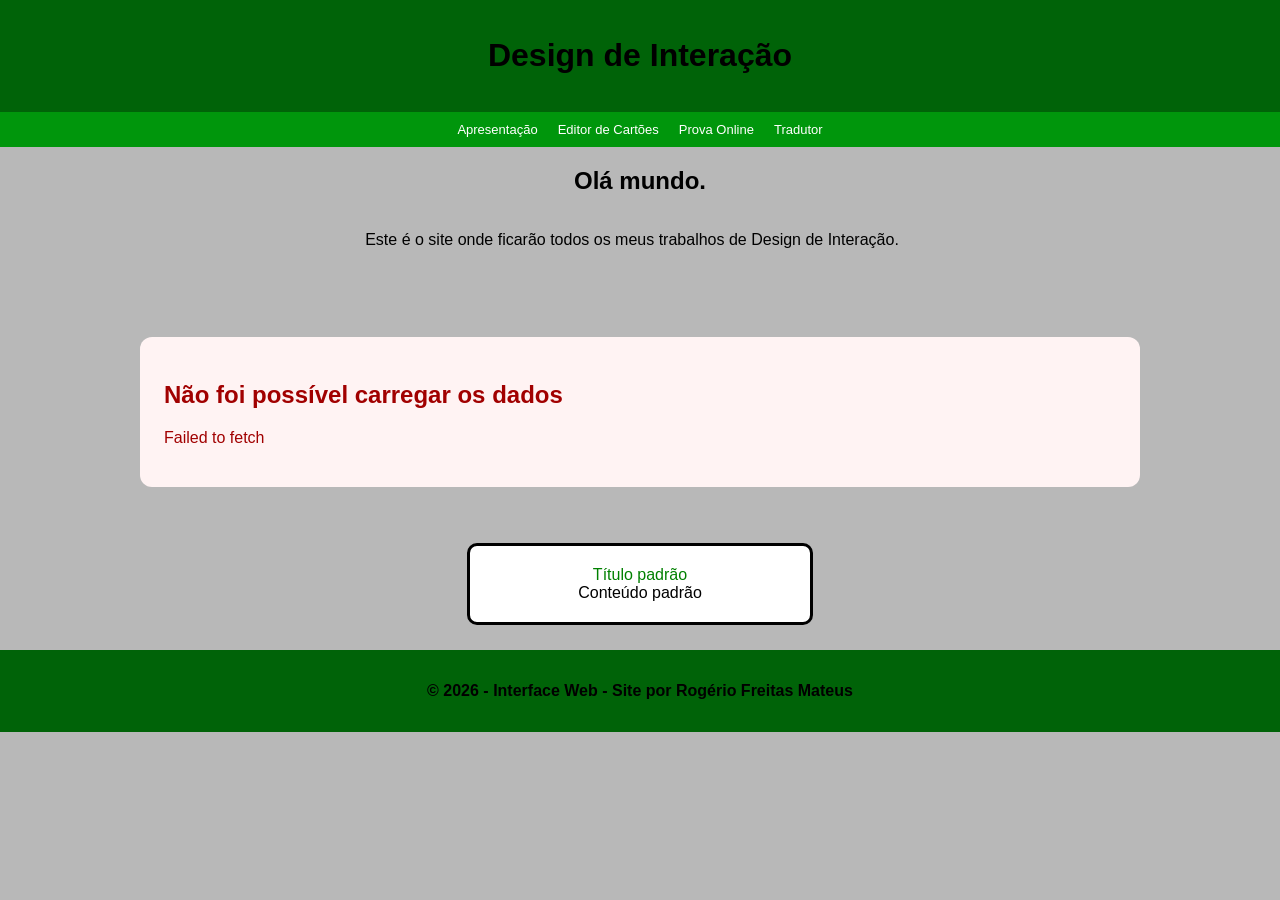
<file: index.html>
<!DOCTYPE html>
<html lang="pt-BR">
<head>
    <meta charset="UTF-8">
    <meta name="viewport" content="width=device-width, initial-scale=1.0">
    <title>Design Interação</title>
    <link rel="stylesheet" href="styles.css">
</head>
<body>
<index-nav></index-nav>

<main>
    <div class="center-div" id="header-intro">
        <h2>Olá mundo.</h2>
        <p>Este é o site onde ficarão todos os meus trabalhos de Design de Interação.</p>
    </div>

    <index-api-section></index-api-section>

    <ex-template></ex-template>
</main>

<index-footer></index-footer>

<script type="module" src="./components/app.js"></script>
</body>
</html>
</file>
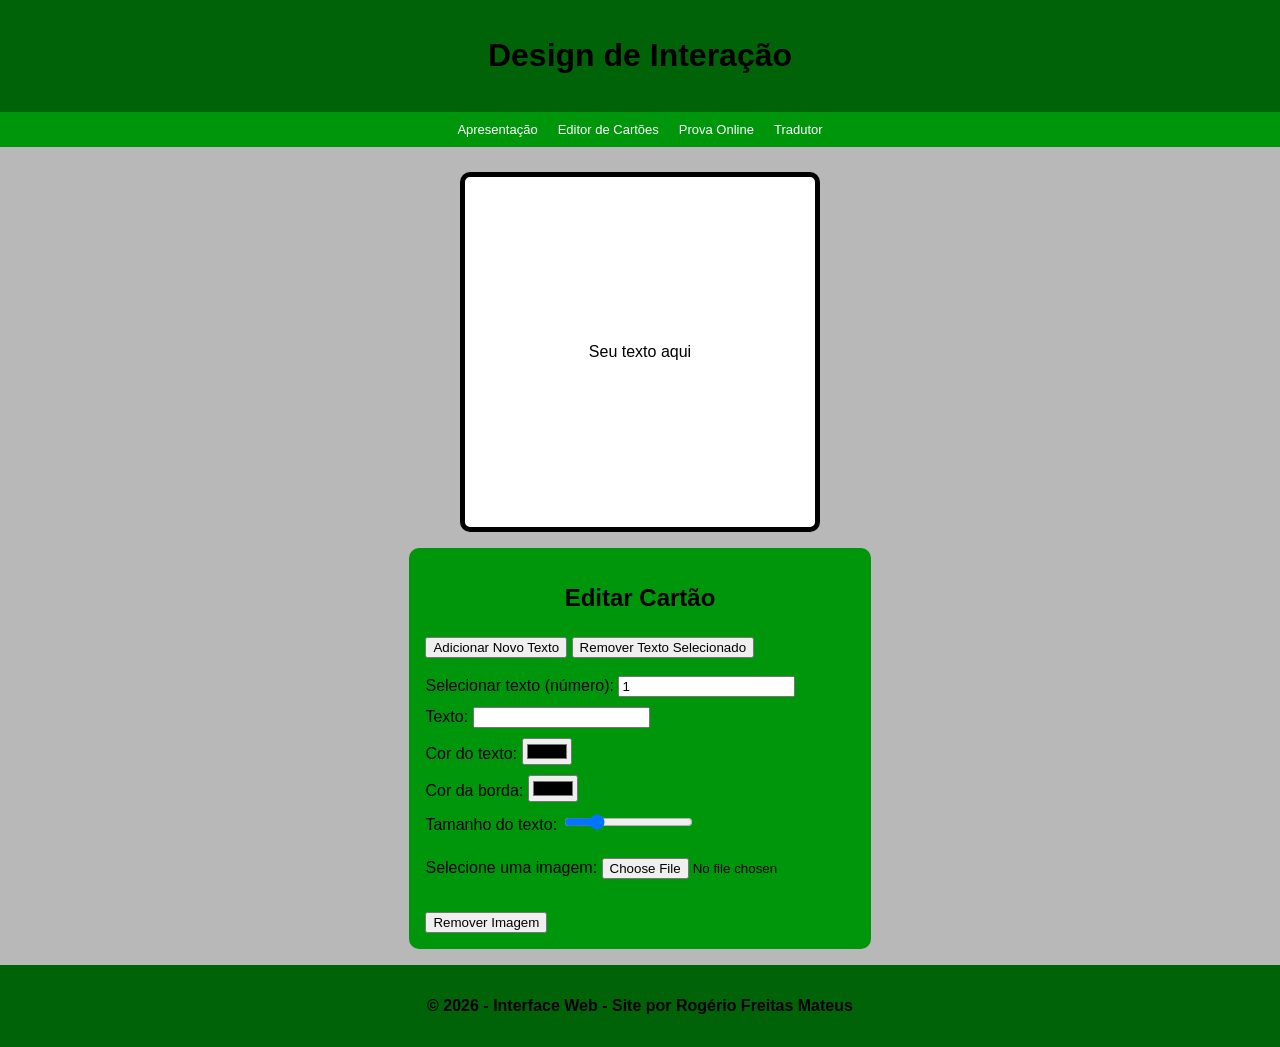
<file: cartao.html>
<!DOCTYPE html>
<html lang="pt-BR">
<head>
    <meta charset="UTF-8">
    <meta name="viewport" content="width=device-width, initial-scale=1.0">
    <title>Design Interação</title>
    <link rel="stylesheet" href="styles.css">
</head>
<body>
<index-nav></index-nav>

<main>

    <index-cartao></index-cartao>

</main>

<index-footer></index-footer>

<script type="module" src="./components/app.js"></script>
</body>
</html>
</file>
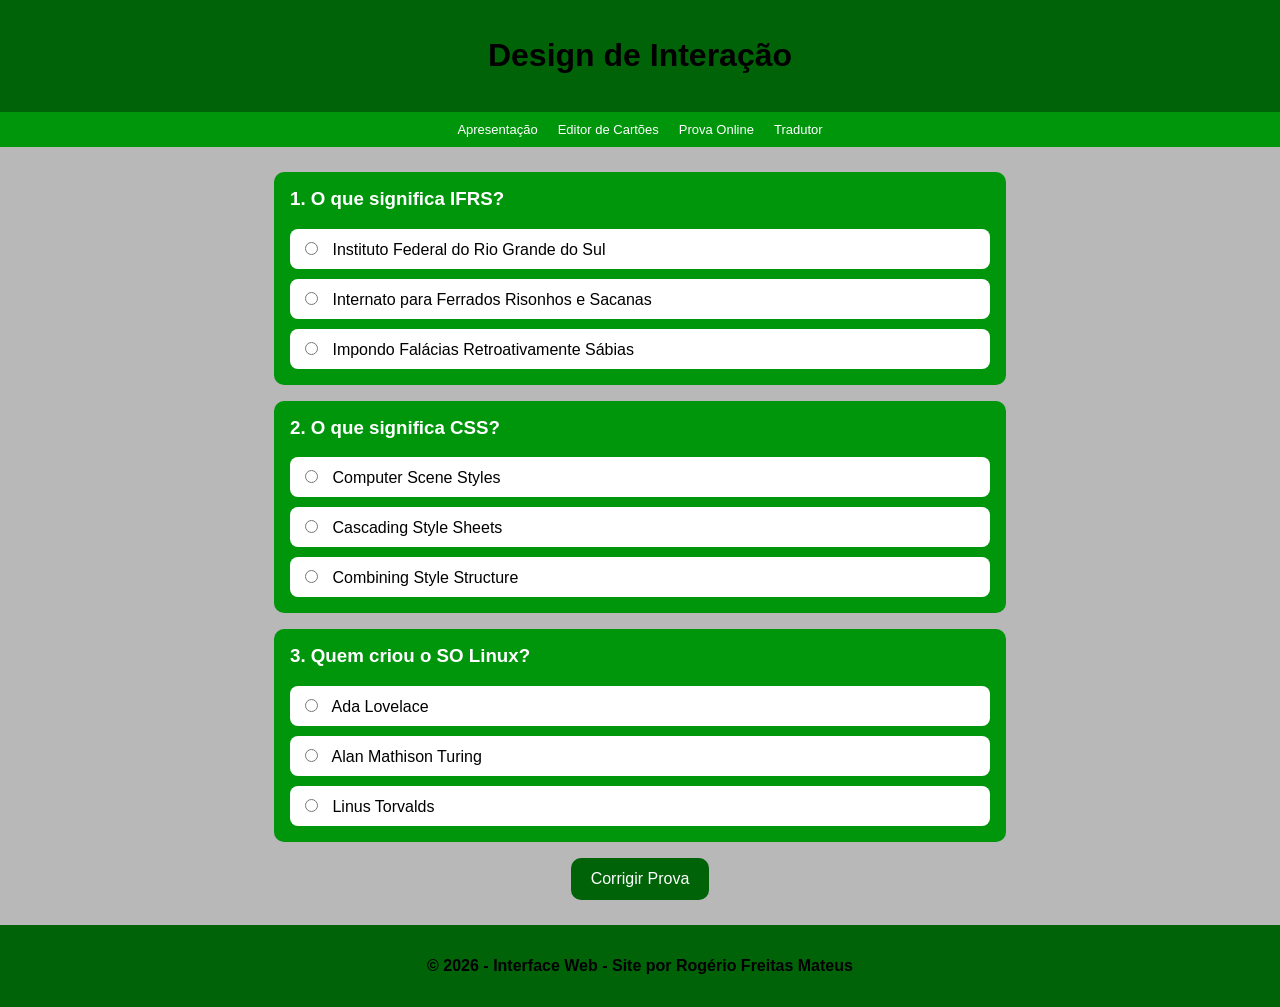
<file: quiz.html>
<!DOCTYPE html>
<html lang="pt-BR">
<head>
    <meta charset="UTF-8">
    <meta name="viewport" content="width=device-width, initial-scale=1.0">
    <title>Design Interação</title>
    <link rel="stylesheet" href="styles.css">
</head>
<body>
<index-nav></index-nav>

<main>

    <index-quiz></index-quiz>

</main>

<index-footer></index-footer>

<script type="module" src="./components/app.js"></script>
</body>
</html>
</file>
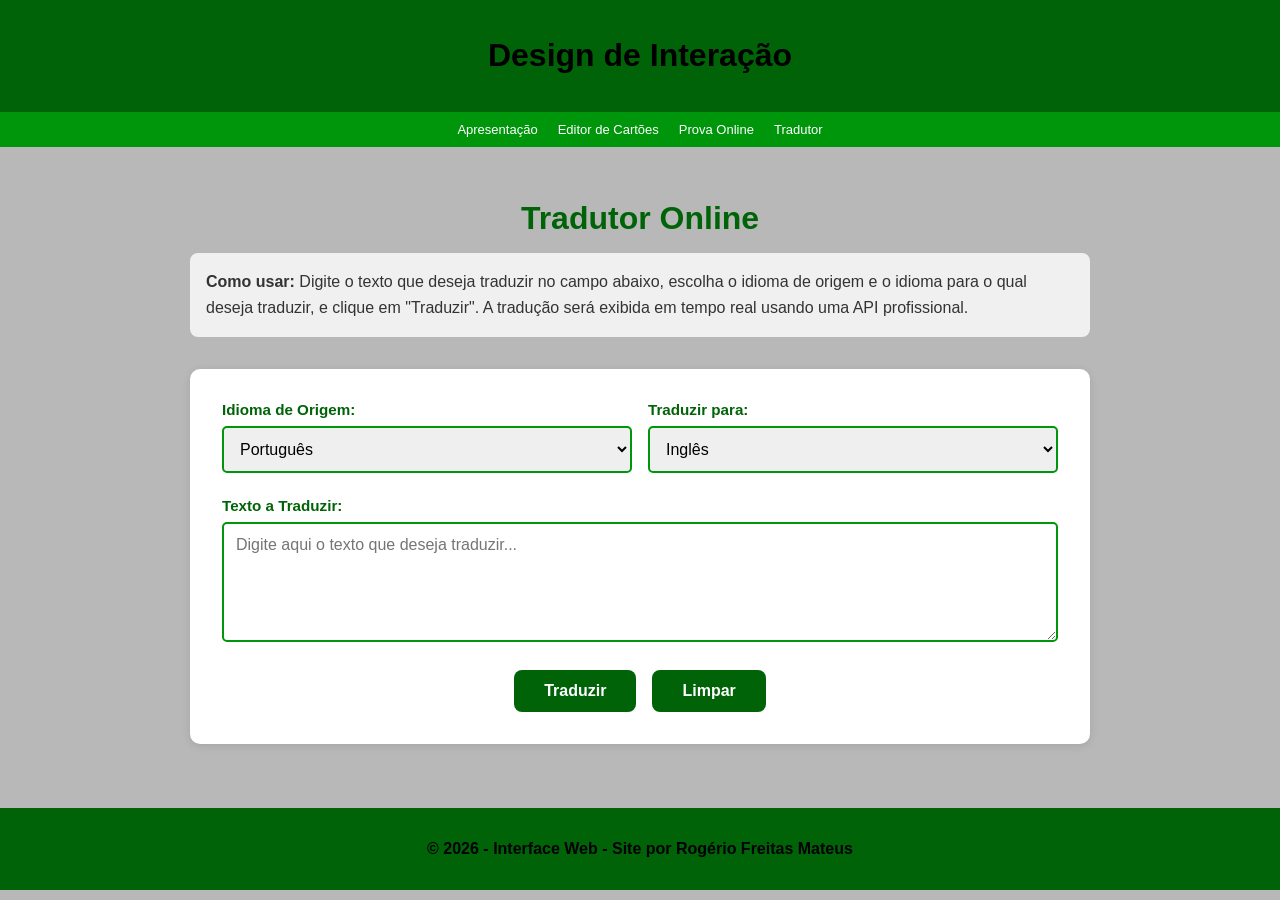
<file: traducao.html>
<!DOCTYPE html>
<html lang="pt-BR">
<head>
    <meta charset="UTF-8">
    <meta name="viewport" content="width=device-width, initial-scale=1.0">
    <title>Tradutor - Design Interação</title>
    <link rel="stylesheet" href="styles.css">
</head>
<body>
<index-nav></index-nav>

<main>
    <index-translation></index-translation>
</main>

<index-footer></index-footer>

<script type="module" src="./components/app.js"></script>
</body>
</html>
</file>
<file: styles.css>
body {
    margin: 0;
    font-family: Arial, sans-serif;
    background-color: #b8b8b8;
}

header, footer {
    background-color: #006308;
    color: black;
    text-align: center;
    padding: 1rem;
}

nav ul {
    display: flex;
    justify-content: center;
    list-style: none;
    padding: 0;
    background: #00960c;
    margin: 0;
}

nav a {
    display: block;
    padding: 10px;
    font-size: small;
    color: white;
    text-decoration: none;
    transition: background 0.2s ease-in-out;
}

nav a:hover {
    background: #00740a;
    text-decoration: underline;
}

.center-div{
    display: flex;
    flex-direction: column;
    align-items: center;
}

.center-div p {
    padding: 0 1rem 1rem 0;
}
</file>
